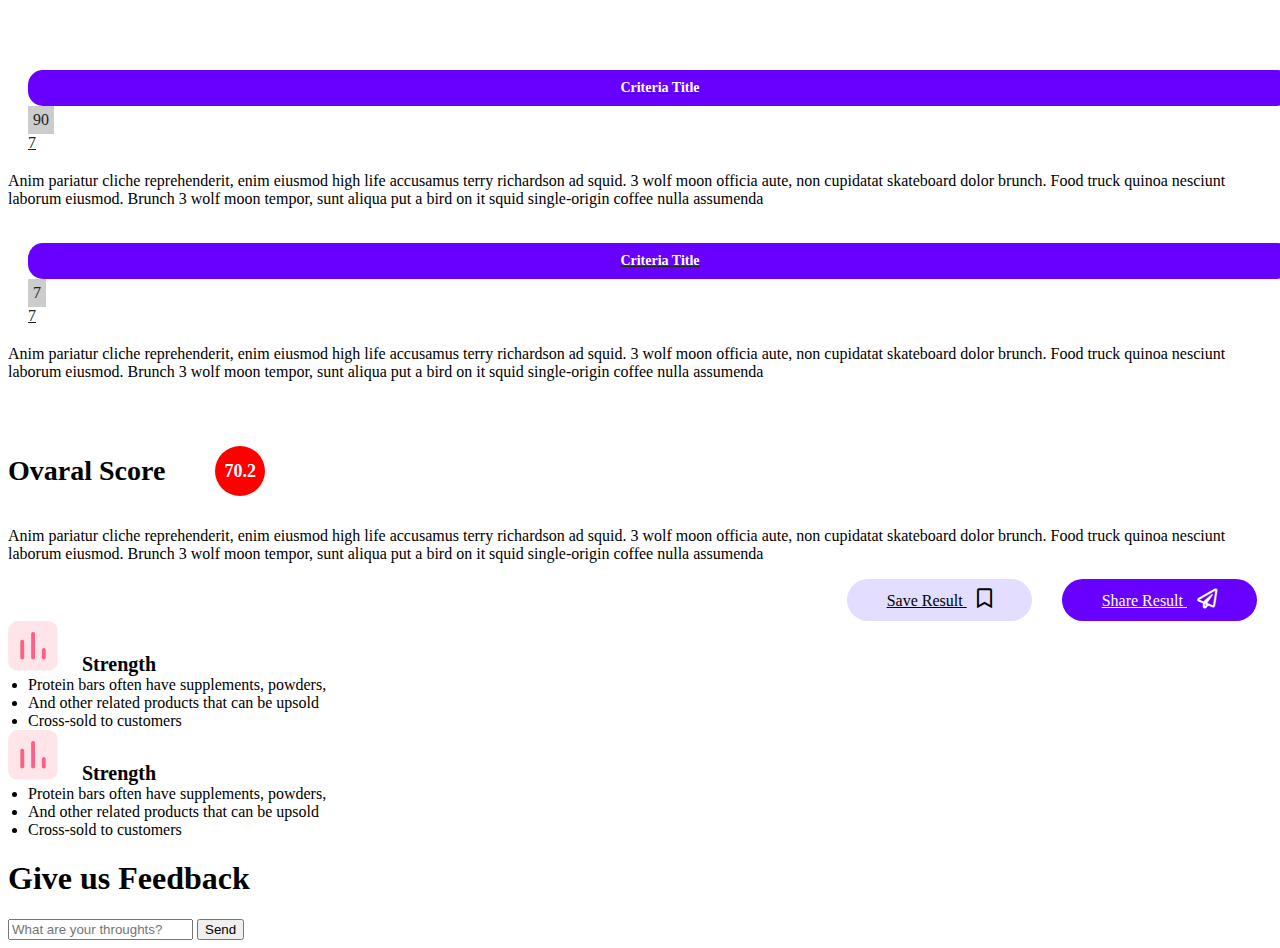
<file: index.html>
<!doctype html>
<html lang="en">

<head>
  <!-- Required meta tags -->
  <meta charset="utf-8">
  <meta name="viewport" content="width=device-width, initial-scale=1, shrink-to-fit=no">

  <!-- Bootstrap CSS -->
  <link rel="stylesheet" href="https://cdn.jsdelivr.net/npm/bootstrap@4.6.1/dist/css/bootstrap.min.css"
    integrity="sha384-zCbKRCUGaJDkqS1kPbPd7TveP5iyJE0EjAuZQTgFLD2ylzuqKfdKlfG/eSrtxUkn" crossorigin="anonymous">
  <link rel="stylesheet" href="https://use.fontawesome.com/releases/v5.6.3/css/all.css" />

  <title>Search</title>
  <link rel="stylesheet" href="./assets/css/style.css">
</head>

<body>

  <div id="main">
    <div class="container">
      <div class="accordion" id="faq">


        <div class="card criteria__item">
          <div class="card-header align-items-center" id="faqhead1">
            <a href="#" class="btn btn-header-link" data-toggle="collapse" data-target="#faq1" aria-expanded="true"
              aria-controls="faq1">
              <div class="row criteria__item--row">
                <div class="col-6 justify-content-center">
                  <h3>Criteria Title</h3>
                </div>
                <div class="col-3 text-center">
                  <span class="color">90</span>
                </div>
                <div class="col-3 text-center">
                  <span>7</span>
                </div>
              </div>
            </a>
          </div>

          <div id="faq1" class="collapse" aria-labelledby="faqhead1" data-parent="#faq">
            <div class="card-body">
              Anim pariatur cliche reprehenderit, enim eiusmod high life accusamus terry richardson ad squid. 3 wolf
              moon officia aute, non cupidatat skateboard dolor brunch. Food truck quinoa nesciunt laborum eiusmod.
              Brunch 3 wolf moon tempor, sunt aliqua put a bird on it squid single-origin coffee nulla assumenda

            </div>
          </div>
        </div>

        <div class="card criteria__item">
          <div class="card-header align-items-center" id="faqhead1">
            <a href="#" class="btn btn-header-link" data-toggle="collapse" data-target="#faq2" aria-expanded="true"
              aria-controls="faq2">
              <div class="row criteria__item--row">
                <div class="col-6 justify-content-center">
                  <h3>Criteria Title</h3>
                </div>
                <div class="col-3 text-center">
                  <span class="color">7</span>
                </div>
                <div class="col-3 text-center">
                  <span>7</span>
                </div>
              </div>
            </a>
          </div>

          <div id="faq2" class="collapse" aria-labelledby="faqhead1" data-parent="#faq">
            <div class="card-body">
              Anim pariatur cliche reprehenderit, enim eiusmod high life accusamus terry richardson ad squid. 3 wolf
              moon officia aute, non cupidatat skateboard dolor brunch. Food truck quinoa nesciunt laborum eiusmod.
              Brunch 3 wolf moon tempor, sunt aliqua put a bird on it squid single-origin coffee nulla assumenda

            </div>
          </div>
        </div>


      </div>
    </div>
  </div>

  <div id="average__score">
    <div class="average__score--title">
      <h1>Ovaral Score</h1>
      <h2>70.2</h2>
    </div>
    <div class="average__score--desc">
      <p> Anim pariatur cliche reprehenderit, enim eiusmod high life accusamus terry richardson ad squid. 3 wolf
        moon officia aute, non cupidatat skateboard dolor brunch. Food truck quinoa nesciunt laborum eiusmod.
        Brunch 3 wolf moon tempor, sunt aliqua put a bird on it squid single-origin coffee nulla assumenda
      </p>
    </div>

    <div class="average__score--btns">
      <a href="#" class="save">Save Result <i class="far fa-bookmark"></i></a>
      <a href="#" class="share">Share Result <i class="far fa-paper-plane"></i></a>
    </div>
  </div>

  <div class="overview container">
    <div class="row">
      <div class="col-6">
        <div class="overview__item">
          <div class="overview__item--title">
            <img src="./assets/img/icon-1.svg" alt="">
            <span>Strength</span>
          </div>
          <div class="overview__item--list">
            <ul>
              <li>Protein bars often have
                supplements, powders,
              </li>
              <li>And other related products that can be upsold
              </li>
              <li>Cross-sold to customers</li>
            </ul>
          </div>
        </div>
      </div>
      <div class="col-6">
        <div class="overview__item">
          <div class="overview__item--title">
            <img src="./assets/img/icon-1.svg" alt="">
            <span>Strength</span>
          </div>
          <div class="overview__item--list">
            <ul>
              <li>Protein bars often have
                supplements, powders,
              </li>
              <li>And other related products that can be upsold
              </li>
              <li>Cross-sold to customers</li>
            </ul>
          </div>
        </div>
      </div>
    </div>
  </div>

  <div class="feedback">
    <div class="row">
      <div class="col-12 text-center">
        <h1>Give us Feedback</h1>
        <input type="text" placeholder="What are your throughts?">
        <button type="submit">Send</button>
      </div>
    </div>
  </div>







  <!-- Optional JavaScript; choose one of the two! -->

  <!-- Option 1: jQuery and Bootstrap Bundle (includes Popper) -->
  <script src="https://cdn.jsdelivr.net/npm/jquery@3.5.1/dist/jquery.slim.min.js"
    integrity="sha384-DfXdz2htPH0lsSSs5nCTpuj/zy4C+OGpamoFVy38MVBnE+IbbVYUew+OrCXaRkfj"
    crossorigin="anonymous"></script>
  <script src="https://cdn.jsdelivr.net/npm/bootstrap@4.6.1/dist/js/bootstrap.bundle.min.js"
    integrity="sha384-fQybjgWLrvvRgtW6bFlB7jaZrFsaBXjsOMm/tB9LTS58ONXgqbR9W8oWht/amnpF"
    crossorigin="anonymous"></script>

  <!-- Option 2: Separate Popper and Bootstrap JS -->
  <!--
    <script src="https://cdn.jsdelivr.net/npm/jquery@3.5.1/dist/jquery.slim.min.js" integrity="sha384-DfXdz2htPH0lsSSs5nCTpuj/zy4C+OGpamoFVy38MVBnE+IbbVYUew+OrCXaRkfj" crossorigin="anonymous"></script>
    <script src="https://cdn.jsdelivr.net/npm/popper.js@1.16.1/dist/umd/popper.min.js" integrity="sha384-9/reFTGAW83EW2RDu2S0VKaIzap3H66lZH81PoYlFhbGU+6BZp6G7niu735Sk7lN" crossorigin="anonymous"></script>
    <script src="https://cdn.jsdelivr.net/npm/bootstrap@4.6.1/dist/js/bootstrap.min.js" integrity="sha384-VHvPCCyXqtD5DqJeNxl2dtTyhF78xXNXdkwX1CZeRusQfRKp+tA7hAShOK/B/fQ2" crossorigin="anonymous"></script>
    -->
</body>

</html>
</file>
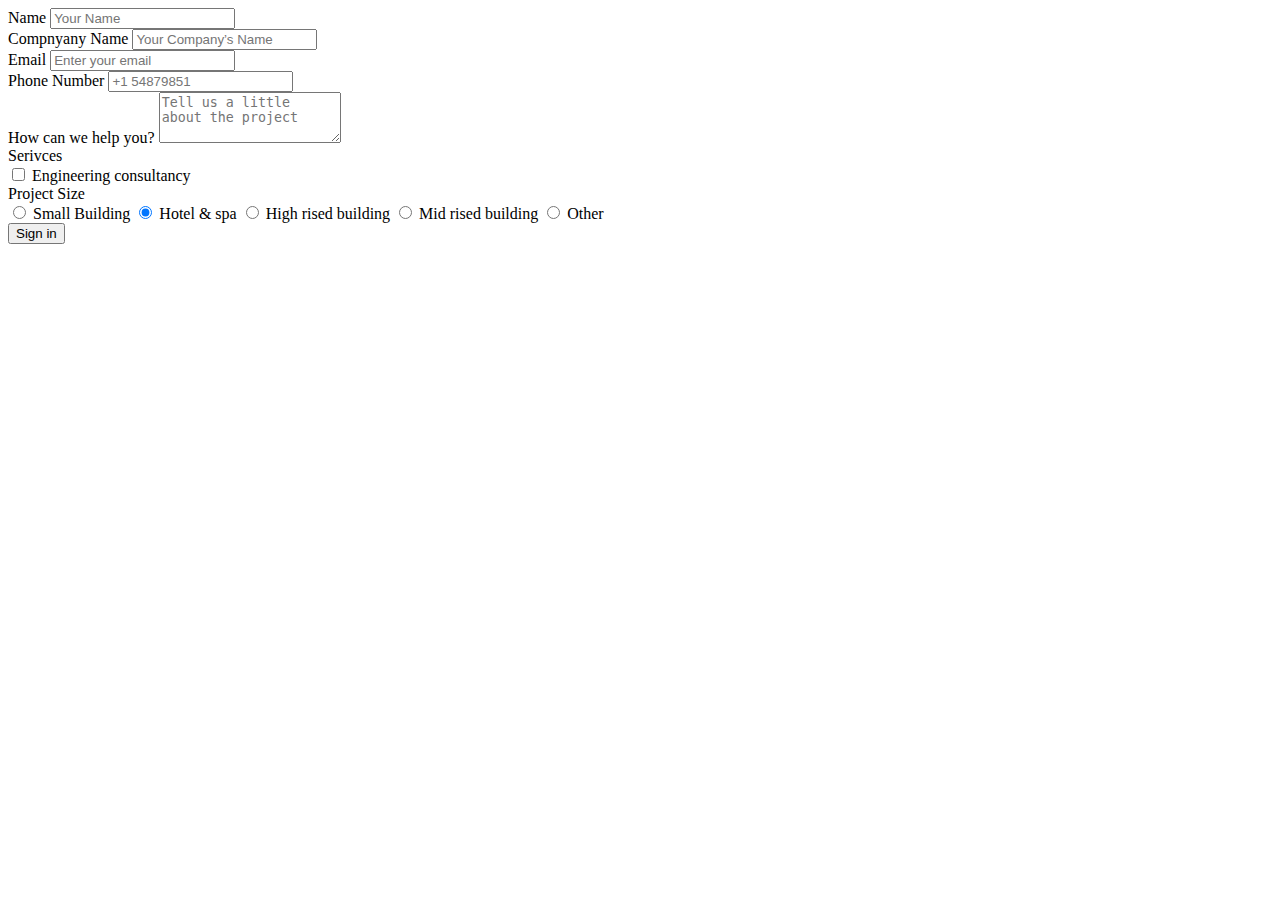
<file: contact-form.html>
<!doctype html>
<html lang="en">

<head>
    <!-- Required meta tags -->
    <meta charset="utf-8">
    <meta name="viewport" content="width=device-width, initial-scale=1, shrink-to-fit=no">

    <!-- Bootstrap CSS -->
    <link rel="stylesheet" href="https://cdn.jsdelivr.net/npm/bootstrap@4.6.1/dist/css/bootstrap.min.css"
        integrity="sha384-zCbKRCUGaJDkqS1kPbPd7TveP5iyJE0EjAuZQTgFLD2ylzuqKfdKlfG/eSrtxUkn" crossorigin="anonymous">

    <title>Company News</title>
    <link rel="stylesheet" href="./assets/css/style.css">
</head>

<body>

    <div id="form-div">
        <div class="form-row">
            <div class="form-group col-6">
                <label for="name">Name</label>
                <input type="text" class="form-control" id="name" placeholder="Your Name">
            </div>
            <div class="form-group col-6">
                <label for="company">Compnyany Name</label>
                <input type="text" class="form-control" id="company" placeholder="Your Company’s Name">
            </div>
        </div>
        <div class="form-group">
            <label for="email">Email</label>
            <input type="email" class="form-control" id="email" placeholder="Enter your email">
        </div>
        <div class="form-group">
            <label for="phone_number">Phone Number</label>
            <input type="number" class="form-control" id="phone_number" placeholder="+1 54879851">
        </div>
        <div class="form-group">
            <label for="message">How can we help you?</label>
            <textarea class="form-control" id="message" placeholder="Tell us a little about the project"
                rows="3"></textarea>
        </div>

        <div class="form-group">
            <label for="service">Serivces</label>
            <div class="form-check">
                <input class="form-check-input" type="checkbox" id="service">
                <label class="form-check-label" for="service">
                    Engineering consultancy
                </label>
            </div>
        </div>
        <div class="form-group">
            <label for="service">Project Size</label>
            <div>
                <div class="toggle-radio">
                    <input type="radio" name="default" id="option_1" value="Option1">
                    <label for="option_1">Small Building</label>
                    <input type="radio" name="default" id="option_2" value="Option2" checked>
                    <label for="option_2">Hotel & spa</label>
                    <input type="radio" name="default" id="option_3" value="Option3">
                    <label for="option_3">High rised building</label>
                    <input type="radio" name="default" id="option_4" value="Option3">
                    <label for="option_4">Mid rised building</label>
                    <input type="radio" name="default" id="option_5" value="Option3">
                    <label for="option_5">Other</label>
                </div>
            </div>

        </div>
        <button type="submit" class="btn form_button">Sign in</button>
        </form>


        <!-- Optional JavaScript; choose one of the two! -->

        <!-- Option 1: jQuery and Bootstrap Bundle (includes Popper) -->
        <script src="https://cdn.jsdelivr.net/npm/jquery@3.5.1/dist/jquery.slim.min.js"
            integrity="sha384-DfXdz2htPH0lsSSs5nCTpuj/zy4C+OGpamoFVy38MVBnE+IbbVYUew+OrCXaRkfj"
            crossorigin="anonymous"></script>
        <script src="https://cdn.jsdelivr.net/npm/bootstrap@4.6.1/dist/js/bootstrap.bundle.min.js"
            integrity="sha384-fQybjgWLrvvRgtW6bFlB7jaZrFsaBXjsOMm/tB9LTS58ONXgqbR9W8oWht/amnpF"
            crossorigin="anonymous"></script>

        <!-- Option 2: Separate Popper and Bootstrap JS -->
        <!--
    <script src="https://cdn.jsdelivr.net/npm/jquery@3.5.1/dist/jquery.slim.min.js" integrity="sha384-DfXdz2htPH0lsSSs5nCTpuj/zy4C+OGpamoFVy38MVBnE+IbbVYUew+OrCXaRkfj" crossorigin="anonymous"></script>
    <script src="https://cdn.jsdelivr.net/npm/popper.js@1.16.1/dist/umd/popper.min.js" integrity="sha384-9/reFTGAW83EW2RDu2S0VKaIzap3H66lZH81PoYlFhbGU+6BZp6G7niu735Sk7lN" crossorigin="anonymous"></script>
    <script src="https://cdn.jsdelivr.net/npm/bootstrap@4.6.1/dist/js/bootstrap.min.js" integrity="sha384-VHvPCCyXqtD5DqJeNxl2dtTyhF78xXNXdkwX1CZeRusQfRKp+tA7hAShOK/B/fQ2" crossorigin="anonymous"></script>
    -->
</body>

</html>
</file>
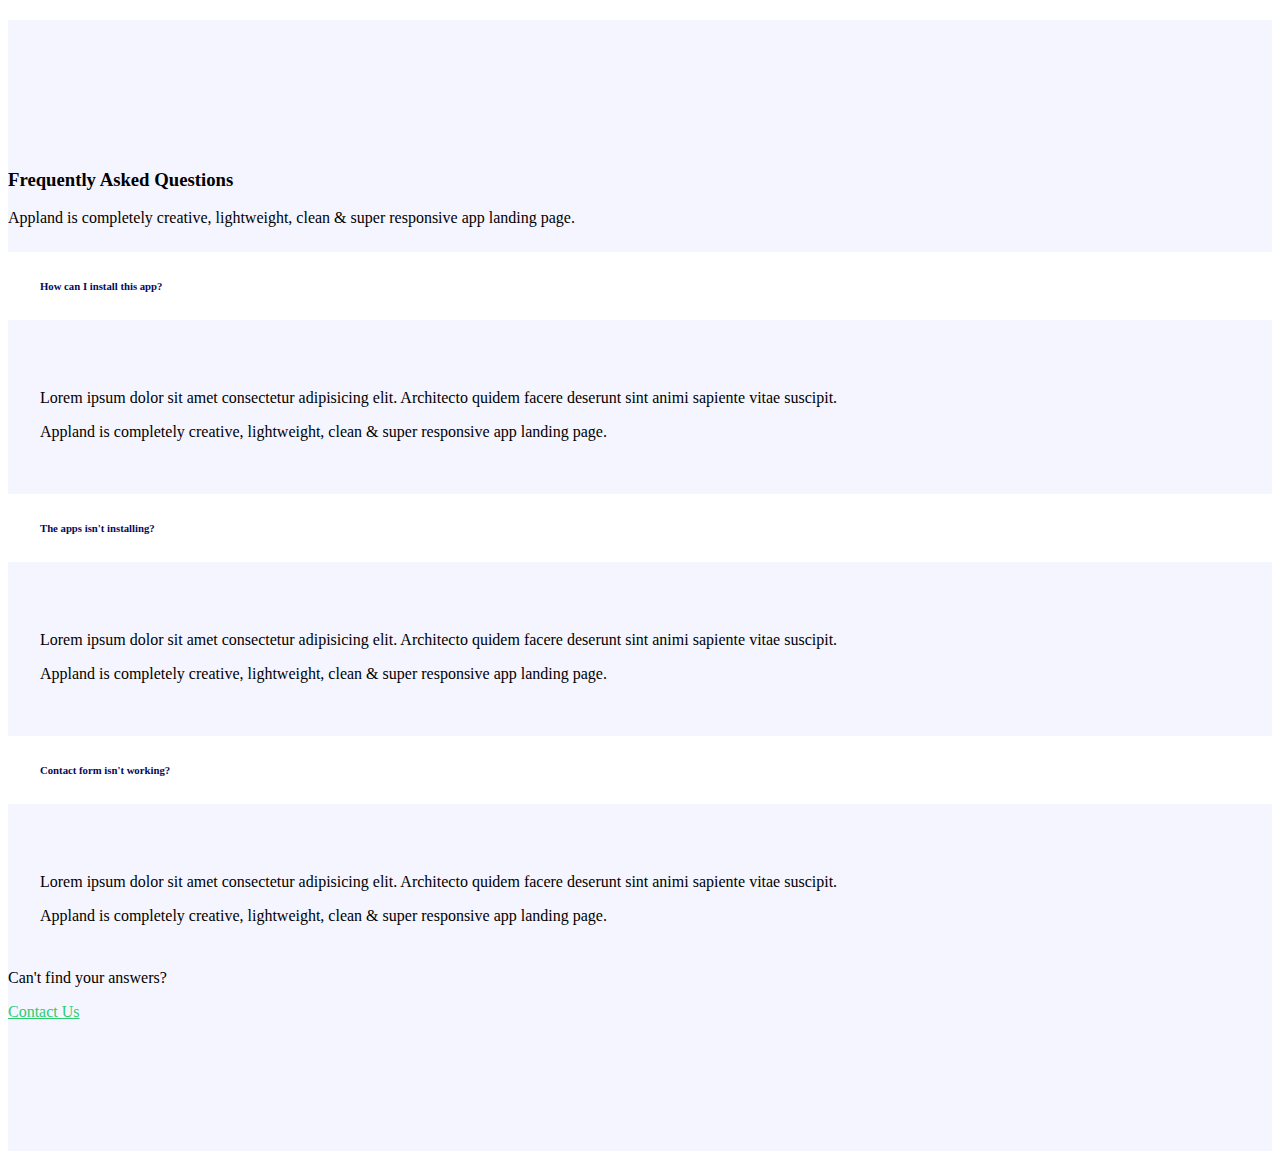
<file: index copy.html>
<!doctype html>
<html lang="en">

<head>
  <!-- Required meta tags -->
  <meta charset="utf-8">
  <meta name="viewport" content="width=device-width, initial-scale=1, shrink-to-fit=no">

  <!-- Bootstrap CSS -->
  <link rel="stylesheet" href="https://cdn.jsdelivr.net/npm/bootstrap@4.6.1/dist/css/bootstrap.min.css"
    integrity="sha384-zCbKRCUGaJDkqS1kPbPd7TveP5iyJE0EjAuZQTgFLD2ylzuqKfdKlfG/eSrtxUkn" crossorigin="anonymous">
  <link rel="stylesheet" href="https://stackpath.bootstrapcdn.com/font-awesome/4.7.0/css/font-awesome.min.css" />

  <title>Search</title>
  <link rel="stylesheet" href="./assets/css/style-2.css">
</head>

<body>


  <div class="faq_area section_padding_130" id="faq">
    <div class="container">
      <div class="row justify-content-center">
        <div class="col-12 col-sm-8 col-lg-6">
          <!-- Section Heading-->
          <div class="section_heading text-center wow fadeInUp" data-wow-delay="0.2s"
            style="visibility: visible; animation-delay: 0.2s; animation-name: fadeInUp;">
            <h3><span>Frequently </span> Asked Questions</h3>
            <p>Appland is completely creative, lightweight, clean &amp; super responsive app landing page.</p>
            <div class="line"></div>
          </div>
        </div>
      </div>
      <div class="row justify-content-center">
        <!-- FAQ Area-->
        <div class="col-12 col-sm-10 col-lg-8">
          <div class="accordion faq-accordian" id="faqAccordion">
            <div class="card border-0 wow fadeInUp" data-wow-delay="0.2s"
              style="visibility: visible; animation-delay: 0.2s; animation-name: fadeInUp;">
              <div class="card-header" id="headingOne">
                <h6 class="mb-0 collapsed" data-toggle="collapse" data-target="#collapseOne" aria-expanded="true"
                  aria-controls="collapseOne">How can I install this app?<span class="lni-chevron-up"></span></h6>
              </div>
              <div class="collapse" id="collapseOne" aria-labelledby="headingOne" data-parent="#faqAccordion">
                <div class="card-body">
                  <p>Lorem ipsum dolor sit amet consectetur adipisicing elit. Architecto quidem facere deserunt sint
                    animi sapiente vitae suscipit.</p>
                  <p>Appland is completely creative, lightweight, clean &amp; super responsive app landing page.</p>
                </div>
              </div>
            </div>
            <div class="card border-0 wow fadeInUp" data-wow-delay="0.3s"
              style="visibility: visible; animation-delay: 0.3s; animation-name: fadeInUp;">
              <div class="card-header" id="headingTwo">
                <h6 class="mb-0 collapsed" data-toggle="collapse" data-target="#collapseTwo" aria-expanded="true"
                  aria-controls="collapseTwo">The apps isn't installing?<span class="lni-chevron-up"></span></h6>
              </div>
              <div class="collapse" id="collapseTwo" aria-labelledby="headingTwo" data-parent="#faqAccordion">
                <div class="card-body">
                  <p>Lorem ipsum dolor sit amet consectetur adipisicing elit. Architecto quidem facere deserunt sint
                    animi sapiente vitae suscipit.</p>
                  <p>Appland is completely creative, lightweight, clean &amp; super responsive app landing page.</p>
                </div>
              </div>
            </div>
            <div class="card border-0 wow fadeInUp" data-wow-delay="0.4s"
              style="visibility: visible; animation-delay: 0.4s; animation-name: fadeInUp;">
              <div class="card-header" id="headingThree">
                <h6 class="mb-0 collapsed" data-toggle="collapse" data-target="#collapseThree" aria-expanded="true"
                  aria-controls="collapseThree">Contact form isn't working?<span class="lni-chevron-up"></span></h6>
              </div>
              <div class="collapse" id="collapseThree" aria-labelledby="headingThree" data-parent="#faqAccordion">
                <div class="card-body">
                  <p>Lorem ipsum dolor sit amet consectetur adipisicing elit. Architecto quidem facere deserunt sint
                    animi sapiente vitae suscipit.</p>
                  <p>Appland is completely creative, lightweight, clean &amp; super responsive app landing page.</p>
                </div>
              </div>
            </div>
          </div>
          <!-- Support Button-->
          <div class="support-button text-center d-flex align-items-center justify-content-center mt-4 wow fadeInUp"
            data-wow-delay="0.5s" style="visibility: visible; animation-delay: 0.5s; animation-name: fadeInUp;">
            <i class="lni-emoji-sad"></i>
            <p class="mb-0 px-2">Can't find your answers?</p>
            <a href="#"> Contact us</a>
          </div>
        </div>
      </div>
    </div>
  </div>





  <!-- Optional JavaScript; choose one of the two! -->

  <!-- Option 1: jQuery and Bootstrap Bundle (includes Popper) -->
  <script src="https://cdn.jsdelivr.net/npm/jquery@3.5.1/dist/jquery.slim.min.js"
    integrity="sha384-DfXdz2htPH0lsSSs5nCTpuj/zy4C+OGpamoFVy38MVBnE+IbbVYUew+OrCXaRkfj"
    crossorigin="anonymous"></script>
  <script src="https://cdn.jsdelivr.net/npm/bootstrap@4.6.1/dist/js/bootstrap.bundle.min.js"
    integrity="sha384-fQybjgWLrvvRgtW6bFlB7jaZrFsaBXjsOMm/tB9LTS58ONXgqbR9W8oWht/amnpF"
    crossorigin="anonymous"></script>

  <!-- Option 2: Separate Popper and Bootstrap JS -->
  <!--
    <script src="https://cdn.jsdelivr.net/npm/jquery@3.5.1/dist/jquery.slim.min.js" integrity="sha384-DfXdz2htPH0lsSSs5nCTpuj/zy4C+OGpamoFVy38MVBnE+IbbVYUew+OrCXaRkfj" crossorigin="anonymous"></script>
    <script src="https://cdn.jsdelivr.net/npm/popper.js@1.16.1/dist/umd/popper.min.js" integrity="sha384-9/reFTGAW83EW2RDu2S0VKaIzap3H66lZH81PoYlFhbGU+6BZp6G7niu735Sk7lN" crossorigin="anonymous"></script>
    <script src="https://cdn.jsdelivr.net/npm/bootstrap@4.6.1/dist/js/bootstrap.min.js" integrity="sha384-VHvPCCyXqtD5DqJeNxl2dtTyhF78xXNXdkwX1CZeRusQfRKp+tA7hAShOK/B/fQ2" crossorigin="anonymous"></script>
    -->
</body>

</html>
</file>
<file: assets/css/style.css>
#main {
  margin: 50px 0;
}

#main #faq .card {
  margin-bottom: 15px;
  border: 0;
}

#main #faq .card .card-header {
  border: 0;
  padding: 0;
  border-radius: 0;
}

#main #faq .card .card-header .btn-header-link {
  color: #fff;
  border-radius: 0;
  display: block;
  text-align: left;
  background: #fff;
  color: #222;
  padding: 20px;
  width: 100%;
  position: relative;
  text-align: left;
}

#main #faq .card .card-header .btn-header-link:after {
  content: "\f107";
  font-family: "Font Awesome 5 Free";
  font-weight: 900;
  content: "\f107";
  position: absolute;
  top: 50%;
  right: 0.8rem;
  transform: translateY(-50%);
  display: block;
  font-size: 1.5rem;
}

#main #faq .card .card-header .btn-header-link.collapsed:after {
  content: "\f106";
}

#main #faq .card .collapsing {
  background: #fff;
  line-height: 30px;
}

#main #faq .card .collapse {
  border: 0;
}

#main #faq .card .collapse.show {
  background: #fff;
  line-height: 30px;
  color: #222;
}

.criteria__item--row {
  justify-content: center;
  align-items: center;
}

.criteria__item--row h3 {
  color: #fff;
  padding: 10px 30px;
  background: #6700ff;
  text-align: center;
  border-radius: 15px;
  margin: 0;
  font-size: 14px;
}

.average__score--title {
  display: flex;
  align-items: center;
}

.average__score--title h1 {
  font-size: 28px;
  font-weight: bold;
}

.average__score--title h2 {
  background: red;
  color: #fff;
  border-radius: 50%;
  height: 50px;
  width: 50px;
  line-height: 50px;
  display: inline-block;
  text-align: center;
  font-size: 18px;
  font-weight: bold;
  margin-left: 50px;
}
.average__score--btns {
  display: flex;
  justify-content: end;
}

.average__score--btns a {
  padding: 10px 40px;
  border-radius: 25px;
  margin: 0 15px;
  font-size: 16px;
  line-height: 20px;
}

.average__score--btns a i {
  margin-left: 10px;
  font-size: 20px;
}

.average__score--btns a.save {
  background-color: #e3deff;
  color: #000;
}

.average__score--btns a.share {
  background-color: #6700ff;
  color: #fff;
}

.overview__item .overview__item--title {
  display: inline-block;
}

.overview__item .overview__item--title img {
  width: 50px;
  height: auto;
  border-radius: 10px;
  margin-right: 20px;
}

.overview__item .overview__item--title span {
  font-size: 20px;
  font-weight: bold;
}

.overview__item--list ul {
  margin: 0;
  padding-left: 20px;
}

.color {
  display: inline-block;
  padding: 5px;
  background-color: #ccc; /* Set default background color */
  position: relative; /* Add relative positioning */
}

.color::after {
  content: "";
  display: block;
  position: absolute;
  top: 0;
  left: 0;
  bottom: 0;
  right: 0;
  background-color: green; /* Set background color for value greater than 50 */
  opacity: 0; /* Set opacity to 0 by default */
  z-index: -1;
}

.color[data-value^="5"]::after,
.color[data-value^="6"]::after,
.color[data-value^="7"]::after,
.color[data-value^="8"]::after,
.color[data-value^="9"]::after {
  opacity: 1; /* Set opacity to 1 for value greater than 50 */
}
</file>
<file: assets/css/style-2.css>
body {
  margin-top: 20px;
}
.section_padding_130 {
  padding-top: 130px;
  padding-bottom: 130px;
}
.faq_area {
  position: relative;
  z-index: 1;
  background-color: #f5f5ff;
}

.faq-accordian {
  position: relative;
  z-index: 1;
}
.faq-accordian .card {
  position: relative;
  z-index: 1;
  margin-bottom: 1.5rem;
}
.faq-accordian .card:last-child {
  margin-bottom: 0;
}
.faq-accordian .card .card-header {
  background-color: #ffffff;
  padding: 0;
  border-bottom-color: #ebebeb;
}
.faq-accordian .card .card-header h6 {
  cursor: pointer;
  padding: 1.75rem 2rem;
  color: #3f43fd;
  display: -webkit-box;
  display: -ms-flexbox;
  display: flex;
  -webkit-box-align: center;
  -ms-flex-align: center;
  -ms-grid-row-align: center;
  align-items: center;
  -webkit-box-pack: justify;
  -ms-flex-pack: justify;
  justify-content: space-between;
}
.faq-accordian .card .card-header h6 span {
  font-size: 1.5rem;
}
.faq-accordian .card .card-header h6.collapsed {
  color: #070a57;
}
.faq-accordian .card .card-header h6.collapsed span {
  -webkit-transform: rotate(-180deg);
  transform: rotate(-180deg);
}
.faq-accordian .card .card-body {
  padding: 1.75rem 2rem;
}
.faq-accordian .card .card-body p:last-child {
  margin-bottom: 0;
}

@media only screen and (max-width: 575px) {
  .support-button p {
    font-size: 14px;
  }
}

.support-button i {
  color: #3f43fd;
  font-size: 1.25rem;
}
@media only screen and (max-width: 575px) {
  .support-button i {
    font-size: 1rem;
  }
}

.support-button a {
  text-transform: capitalize;
  color: #2ecc71;
}
@media only screen and (max-width: 575px) {
  .support-button a {
    font-size: 13px;
  }
}
</file>
